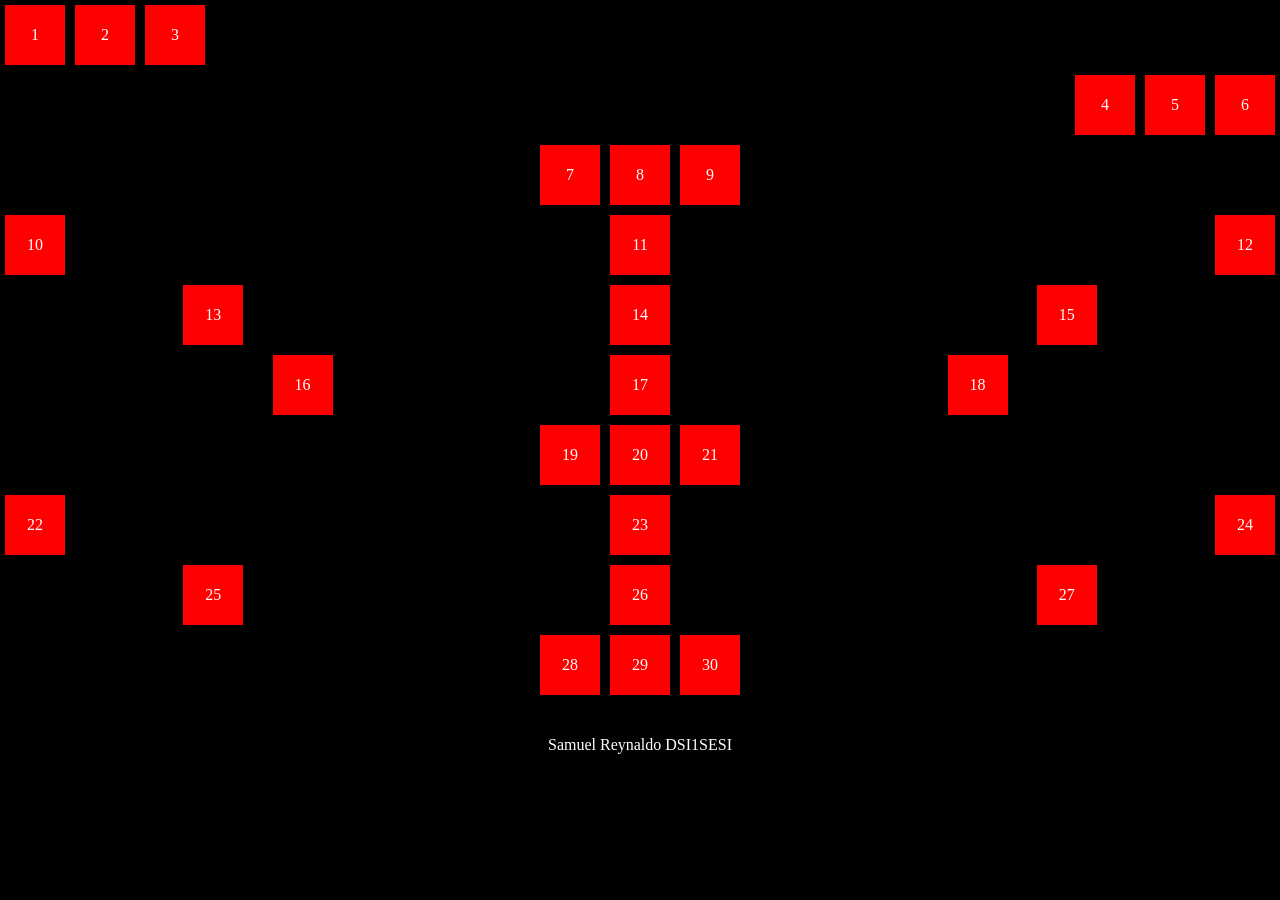
<file: index.html>
<!DOCTYPE html>
<html lang="en">
<head>
    <meta charset="UTF-8">
    <meta name="viewport" content="width=device-width, initial-scale=1.0">
    <link rel="stylesheet" href="style.css"> 
    <title>flex-box</title>
</head>
<body>
    
</body>
</html>
</head>

<body>

    <div class="linha1">
        <div class="cubo">1</div>
        <div class="cubo">2</div>
        <div class="cubo">3</div>
    </div>

    <div class="linha2">
        <div class="cubo">4</div>
        <div class="cubo">5</div>
        <div class="cubo">6</div>
    </div>

    <div class="linha3">
        <div class="cubo">7</div>
        <div class="cubo">8</div>
        <div class="cubo">9</div>
    </div>

    <div class="linha4">
        <div class="cubo">10</div>
        <div class="cubo">11</div>
        <div class="cubo">12</div>
    </div>

    <div class="linha5">
        <div class="cubo">13</div>
        <div class="cubo">14</div>
        <div class="cubo">15</div>
    </div>

    <div class="linha6">
        <div class="cubo">16</div>
        <div class="cubo">17</div>
        <div class="cubo">18</div>
    </div>

    <div class="linha7">
        <div class="cubo">19</div>
        <div class="cubo">20</div>
        <div class="cubo">21</div>
    </div>

    <div class="linha8">
        <div class="cubo">22</div>
        <div class="cubo">23</div>
        <div class="cubo">24</div>
    </div>

    <div class="linha9">
        <div class="cubo">25</div>
        <div class="cubo">26</div>
        <div class="cubo">27</div>
    </div>

    <div class="linha10">
        <div class="cubo">28</div>
        <div class="cubo">29</div>
        <div class="cubo">30</div>
    </div>

    <footer> 
        <p>Samuel Reynaldo DSI1SESI</p>
    </footer>

</body>
</html>
</file>
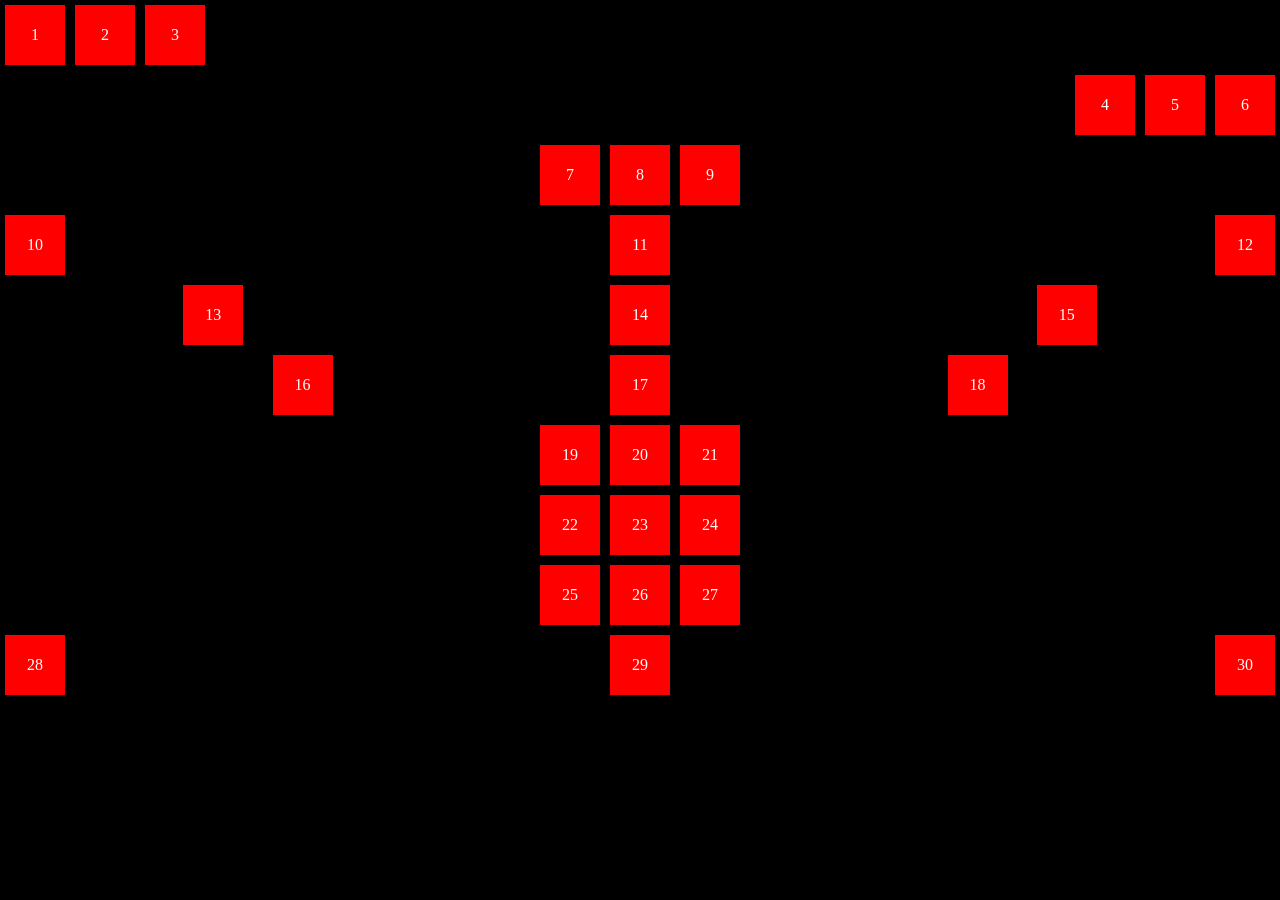
<file: flex.box/index.html>
<!DOCTYPE html>
<html lang="en">
<head>
    <meta charset="UTF-8">
    <meta name="viewport" content="width=device-width, initial-scale=1.0">
    <link rel="stylesheet" href="style.css"> 
    <title>flex-box</title>
</head>
<body>
    
</body>
</html>
</head>

<body>

    <div class="linha1">
        <div class="cubo">1</div>
        <div class="cubo">2</div>
        <div class="cubo">3</div>
    </div>

    <div class="linha2">
        <div class="cubo">4</div>
        <div class="cubo">5</div>
        <div class="cubo">6</div>
    </div>

    <div class="linha3">
        <div class="cubo">7</div>
        <div class="cubo">8</div>
        <div class="cubo">9</div>
    </div>

    <div class="linha4">
        <div class="cubo">10</div>
        <div class="cubo">11</div>
        <div class="cubo">12</div>
    </div>

    <div class="linha5">
        <div class="cubo">13</div>
        <div class="cubo">14</div>
        <div class="cubo">15</div>
    </div>

    <div class="linha6">
        <div class="cubo">16</div>
        <div class="cubo">17</div>
        <div class="cubo">18</div>
    </div>

    <div class="linha7">
        <div class="cubo">19</div>
        <div class="cubo">20</div>
        <div class="cubo">21</div>
    </div>

    <div class="linha8">
        <div class="cubo">22</div>
        <div class="cubo">23</div>
        <div class="cubo">24</div>
    </div>

    <div class="linha9">
        <div class="cubo">25</div>
        <div class="cubo">26</div>
        <div class="cubo">27</div>
    </div>

    <div class="linha10">
        <div class="cubo">28</div>
        <div class="cubo">29</div>
        <div class="cubo">30</div>
    </div>

    <footer>
    </footer>

</body>
</html>
</file>
<file: style.css>
body {
    margin: 0;
    background-color: black;
}

.cubo {
    width: 60px;
    height: 60px;
    background-color: red;
    margin: 5px;
    color: white;
    text-align: center;
    line-height: 60px;
}

/* Linha 1 */
.linha1 {
    display: flex;
    justify-content: flex-start;
}

/* Linha 2 */
.linha2 {
    display: flex;
    justify-content: flex-end;
}

/* Linha 3 */
.linha3 {
    display: flex;
    justify-content: center;
}

/* Linha 4 */
.linha4 {
    display: flex;
    justify-content: space-between;
}

/* Linha 5 */
.linha5 {
    display: flex;
    justify-content: space-around;
}

/* Linha 6 */
.linha6 {
    display: flex;
    justify-content: space-evenly;
}

/* Linha 7 */
.linha7 {
    display: flex;
    justify-content: center;
    align-items: flex-start;
}

/* Linha 8 */
.linha8 {
    display: flex;
    justify-content:space-between;
    align-items: flex-end;
}

/* Linha 9 */
.linha9 {
    display: flex;
    justify-content:space-around;
    align-items: center;
}

/* Linha 10 */
.linha10 {
    display: flex;
    justify-content: center;
    align-items: center;
}

footer {
    color: white;
    text-align: center;
    padding: 20px;
}
</file>
<file: flex.box/style.css>
body {
    margin: 0;
    background-color: black;
}

.cubo {
    width: 60px;
    height: 60px;
    background-color: red;
    margin: 5px;
    color: white;
    text-align: center;
    line-height: 60px;
}

/* Linha 1 */
.linha1 {
    display: flex;
    justify-content: flex-start;
}

/* Linha 2 */
.linha2 {
    display: flex;
    justify-content: flex-end;
}

/* Linha 3 */
.linha3 {
    display: flex;
    justify-content: center;
}

/* Linha 4 */
.linha4 {
    display: flex;
    justify-content: space-between;
}

/* Linha 5 */
.linha5 {
    display: flex;
    justify-content: space-around;
}

/* Linha 6 */
.linha6 {
    display: flex;
    justify-content: space-evenly;
}

/* Linha 7 */
.linha7 {
    display: flex;
    justify-content: center;
    align-items: flex-start;
}

/* Linha 8 */
.linha8 {
    display: flex;
    justify-content: center;
    align-items: flex-end;
}

/* Linha 9 */
.linha9 {
    display: flex;
    justify-content: center;
    align-items: center;
}

/* Linha 10 */
.linha10 {
    display: flex;
    justify-content: space-between;
    align-items: center;
}

footer {
    color: white;
    text-align: center;
    padding: 20px;
}
</file>
